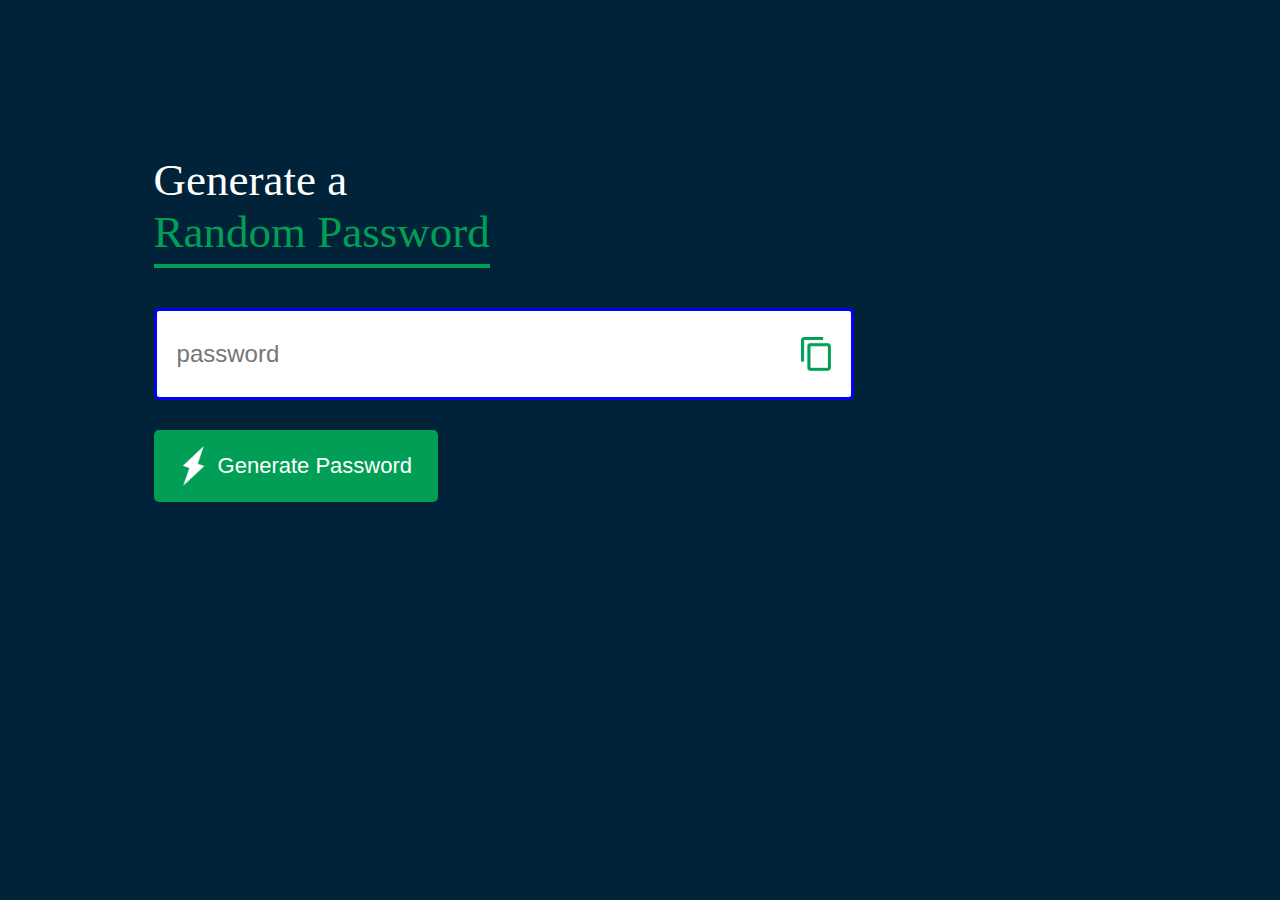
<file: index.html>
<!DOCTYPE html>
<html lang="en">
<head>
    <meta charset="UTF-8">
    <meta name="viewport" content="width=device-width, initial-scale=1.0">
    <title>Random Password Generator</title>
    <link rel="stylesheet" href="./password2.css">
    <!-- <script src="./password2.js"></script> -->
</head>
<body>
   
<div class="container">
    <h1>Generate a <br><span> Random Password</span></h1>
    <div class="display">
        <input type="text" id="password" placeholder="password">
        <img src="./img/copy.png" onclick="copyPassword()">
    </div>

    <button onclick="createPassword()"><img src="./img/generate.png" alt="">Generate Password</button>
</div>
  
 <script>

    const passwordBox = document.getElementById("password");
    const length = 12;
    const upperCase = "ABCDEFGHIJKLMNOPQRSTUVWXYZ";
    const lowerCase = "abcdeghijklmnopqrstuvwxyz";
    const number = "0123456789";
    const symbols = "!@£$%^^&*)()"

    const allchars = upperCase + lowerCase + number + symbols;

    function createPassword() {
        let password = "";
        password += upperCase[Math.floor(Math.random() * upperCase.length)];
        password += lowerCase[Math.floor(Math.random() * lowerCase.length)];
        password += number[Math.floor(Math.random() * number.length)];
        password += symbols[Math.floor(Math.random() * symbols.length)];

        while(length > password.length) {
        password += allchars[Math.floor(Math.random() * allchars.length)];
    }
    passwordBox.value = password;

    }

function copyPassword() {
    passwordBox.select();
    document.execCommand("copy");
}

 </script>


</body> 
</html>
</file>
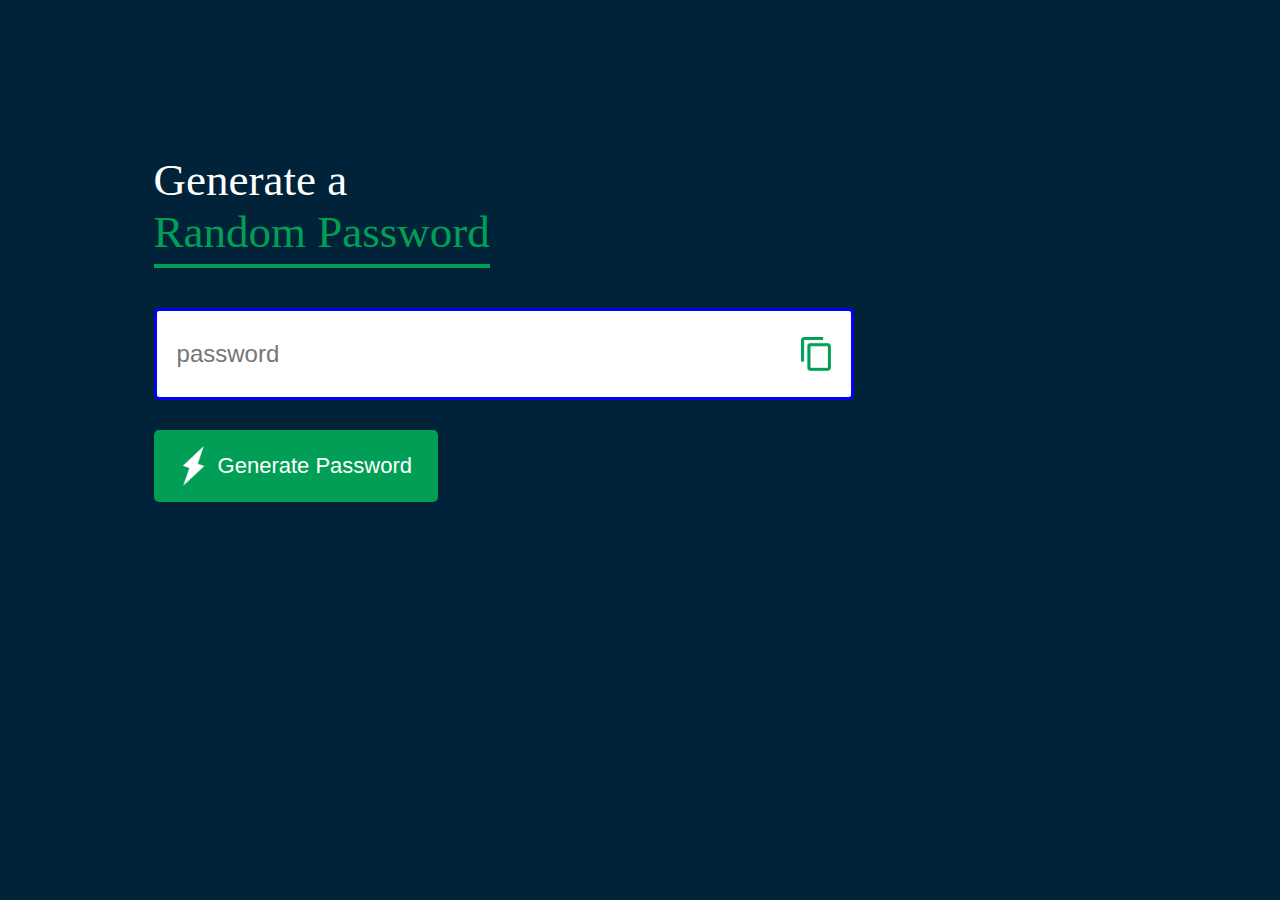
<file: password2.html>
<!DOCTYPE html>
<html lang="en">
<head>
    <meta charset="UTF-8">
    <meta name="viewport" content="width=device-width, initial-scale=1.0">
    <title>Random Password Generator</title>
    <link rel="stylesheet" href="./password2.css">
    <!-- <script src="./password2.js"></script> -->
</head>
<body>
   
<div class="container">
    <h1>Generate a <br><span> Random Password</span></h1>
    <div class="display">
        <input type="text" id="password" placeholder="password">
        <img src="./img/copy.png" onclick="copyPassword()">
    </div>

    <button onclick="createPassword()"><img src="./img/generate.png" alt="">Generate Password</button>
</div>
  
 <script>

    const passwordBox = document.getElementById("password");
    const length = 12;
    const upperCase = "ABCDEFGHIJKLMNOPQRSTUVWXYZ";
    const lowerCase = "abcdeghijklmnopqrstuvwxyz";
    const number = "0123456789";
    const symbols = "!@£$%^^&*)()"

    const allchars = upperCase + lowerCase + number + symbols;

    function createPassword() {
        let password = "";
        password += upperCase[Math.floor(Math.random() * upperCase.length)];
        password += lowerCase[Math.floor(Math.random() * lowerCase.length)];
        password += number[Math.floor(Math.random() * number.length)];
        password += symbols[Math.floor(Math.random() * symbols.length)];

        while(length > password.length) {
        password += allchars[Math.floor(Math.random() * allchars.length)];
    }
    passwordBox.value = password;

    }

function copyPassword() {
    passwordBox.select();
    document.execCommand("copy");
}



 </script>


</body> 
</html>
</file>
<file: password2.css>
* {
    margin: 0;
    padding: 0;
    box-sizing: border-box;
}

body {
    background-color: #002339;
    color: white;
}

.container {
    margin: 12%;
    width: 90%;
    /* border: 3px solid red; */
    max-width: 700px;
    
} 

.display {
    border: 3px solid blue;
    width: 100%;
    margin-top: 50px;
    margin-bottom: 30px;
    background: #fff;
    color: #333;
    display: flex;
    align-items: center;
    justify-content: space-between;
    padding: 26px 20px;
    border-radius: 5px;
} 
 
.container h1{
    font-weight: 500;
    font-size: 45px;
}   

.container h1 span {
    color: #019f55;
    border-bottom: 4px solid #019f55;
    padding-bottom: 7px;
}

.display img {
    width: 30px;
    cursor: pointer;
}

.display input {
    border: 0;
    outline: 0;
    font-size: 24px;

}

.container button img {
    width: 28px; 
    margin-right: 10px;
}

.container button {
    border: 0;
    outline: 0;
    background: #019f55;
    color: #fff;
    font-size: 22px;
    font-weight: 300;
    display: flex;
    align-items: center;
    justify-content: center; 
    padding: 16px 26px;
    border-radius: 5px;
    cursor: pointer;
}
</file>
